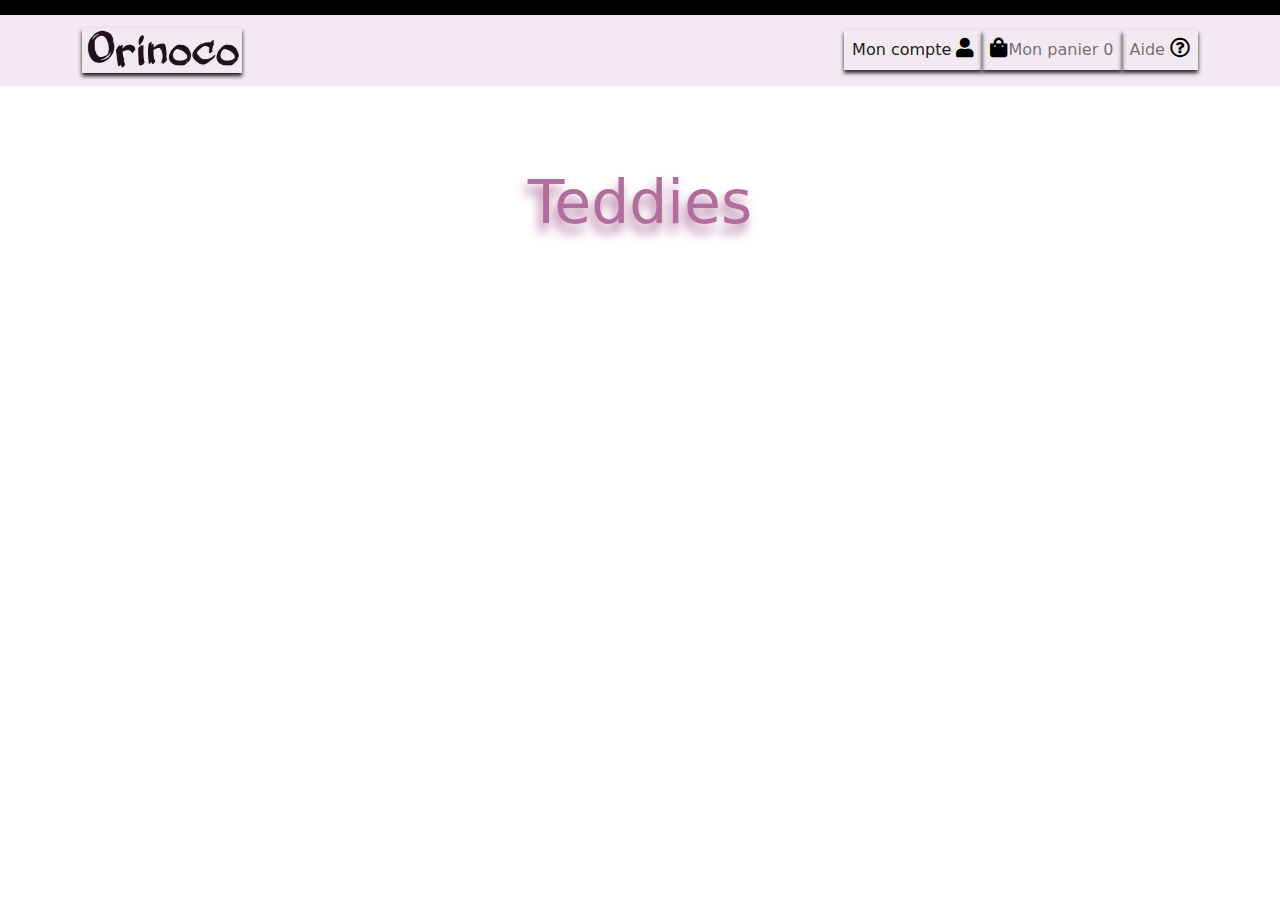
<file: client/index.html>
<!DOCTYPE html>
<html lang="en">
<head>
    <meta charset="UTF-8">
    <meta http-equiv="X-UA-Compatible" content="IE=edge">
    <meta name="viewport" content="width=device-width, initial-scale=1.0">
    <title>Orinoco</title>
    <link rel="stylesheet" href="css/all.css" />
    <link rel="stylesheet" href="css/bootstrap.min.css" />
    <link rel="stylesheet" href="css/main.css" />

    <script src="js/jquery-3.6.0.min.js"></script>
    <script src="js/bootstrap.min.js"></script>
</head>
<body>
     <!-- upper bar -->
     <div class="upper-bar"></div>
     <!-- end upper bar -->
     <!-- start navbar -->
     <nav class="navbar navbar-expand-lg navbar-light bg-light">
       <div class="container">
         <a class="navbar-brand" href="index.html"
           ><img src="imgs/img-1.png" alt=""
         /></a>
         <button
           class="navbar-toggler"
           type="button"
           data-bs-toggle="collapse"
           data-bs-target="#navbarSupportedContent"
           aria-controls="navbarSupportedContent"
           aria-expanded="false"
           aria-label="Toggle navigation"
         >
           <span class="navbar-toggler-icon"></span>
         </button>
         <div class="collapse navbar-collapse" id="navbarSupportedContent">
           <ul class="navbar-nav ms-auto mb-2 mb-lg-0">
             <li class="nav-item">
               <a class="nav-link active" aria-current="page" href="#"
                 >Mon compte <i class="fas fa-user"></i
               ></a>
             </li>
             <li class="nav-item">
               <a class="nav-link" href="html/panier.html"
                 ><i class="fas fa-shopping-bag"></i
                    >Mon panier <span>0</span></a>
             </li>
             <li class="nav-item">
                <a class="nav-link" href="html/panier.html"
                  > Aide <i class="far fa-question-circle"></i></a>
              </li>
            
           </ul>
         </div>
       </div>
     </nav>
     <!-- end navbar -->
    <!-- start section -->
    <section class="global-search">
        <h1 class="text-center">Teddies</h1>
        <div class="row row-cols-1 row-cols-md-2 g-4 "  id="main_container">
        </div> 
    </section>
    <!-- end section -->
    <script src="js/main.js"></script>
</body>
</html>
</file>
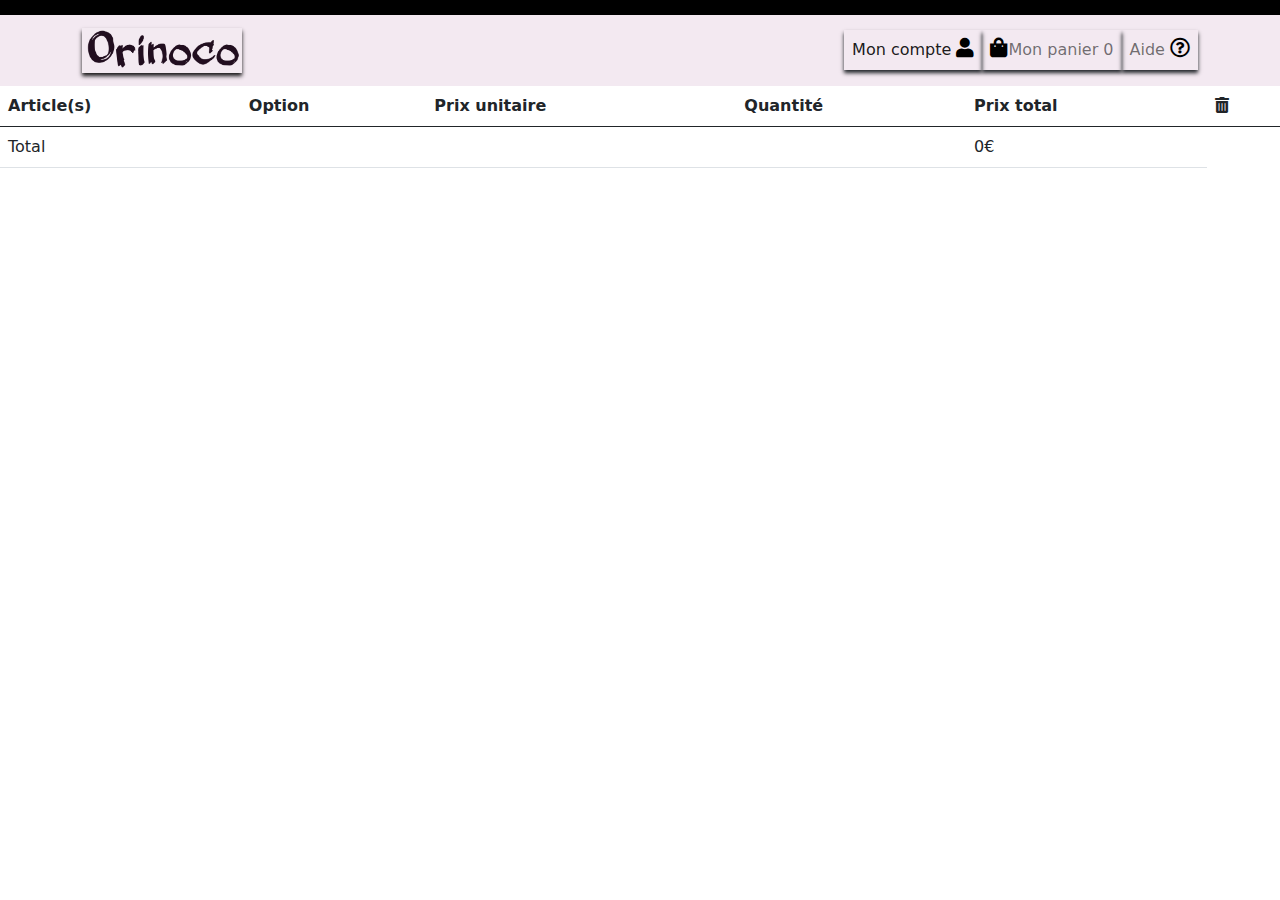
<file: client/pages/panier.html>
<!DOCTYPE html>
<html lang="en">
  <head>
    <meta charset="UTF-8" />
    <meta http-equiv="X-UA-Compatible" content="IE=edge" />
    <meta name="viewport" content="width=device-width, initial-scale=1.0" />
    <title>Orinoco</title>
    <link rel="stylesheet" href="../css/all.css" />
    <link rel="stylesheet" href="../css/bootstrap.min.css" />
    <link rel="stylesheet" href="../css/main.css" />
  </head>
  <body>
    <!-- upper bar -->
    <div class="upper-bar"></div>
    <!-- end upper bar -->
    <!-- start navbar -->
    <nav class="navbar navbar-expand-lg navbar-light bg-light">
      <div class="container">
        <a class="navbar-brand" href="../index.html"
          ><img src="../imgs/img-1.png" alt=""
        /></a>
        <button
          class="navbar-toggler"
          type="button"
          data-bs-toggle="collapse"
          data-bs-target="#navbarSupportedContent"
          aria-controls="navbarSupportedContent"
          aria-expanded="false"
          aria-label="Toggle navigation"
        >
          <span class="navbar-toggler-icon"></span>
        </button>
        <div class="collapse navbar-collapse" id="navbarSupportedContent">
          <ul class="navbar-nav ms-auto mb-2 mb-lg-0">
            <li class="nav-item">
              <a class="nav-link active" aria-current="page" href="#"
                >Mon compte <i class="fas fa-user"></i
              ></a>
            </li>
            <li class="nav-item">
              <a class="nav-link" href="pages/panier.html"
                ><i class="fas fa-shopping-bag"></i>Mon panier <span>0</span></a
              >
            </li>
            <li class="nav-item">
              <a class="nav-link" href="#">
                Aide <i class="far fa-question-circle"></i
              ></a>
            </li>
          </ul>
        </div>
      </div>
    </nav>
    <!-- end navbar -->
    <!-- start section -->
    <section id="panier_main_container">
      <table class="table">
        <thead>
          <tr>
            <th scope="col" class="product">Article(s)</th>
            <th scope="col" class="option">Option</th>
            <th scope="col" class="price">Prix unitaire</th>
            <th scope="col" class="quantity">Quantité</th>
            <th scope="col" class="total">Prix total</th>
            <th scope="col" class="trash-alt">
              <i class="fas fa-trash-alt"></i>
            </th>
          </tr>
        </thead>
        <tbody id="articles"></tbody>
        <tfoot>
          <td colspan="4">Total</td>
          <td id="totalPrice"></td>
        </tfoot>
      </table>
    </section>
    <script src="../js/jquery-3.6.0.min.js"></script>
    <script src="../js/bootstrap.min.js"></script>
    <script src="../js/fonction.js"></script>
    <script src="../js/panier.js" type="module"></script>
    <!-- end section -->
  </body>
</html>
</file>
<file: client/css/main.css>
/* start upper bar */
.upper-bar {
    background-color: #000;
    height: 15px;
  }
  /* end upper bar */
  /* start navbar */
  .bg-light {
    background-color: #f3e9f1 !important;
  }
  img {
    width: 160px;
    box-shadow: 0px 3px 4px 0px;
  }
  .dropdown-toggle::after {
    display: none;
  }
  
  .fa-shopping-bag,
  .fa-question-circle,
  .fa-user {
    font-size: 20px;
    color: #000;
  }
  .nav-item {
    box-shadow: 0px 3px 4px 0px;

  }
  /* end navbar */
  /* start section  */
.global-search {
    padding: 80px;
  }
  .global-search h1 {
    color: #b16e9d;
    font-size: 60px;
    text-shadow: -3px 9px 11px;
  }
  .card img {
     width: 100%;
     height: 400px;
     object-fit: cover;
  }
  /* end section */
</file>
